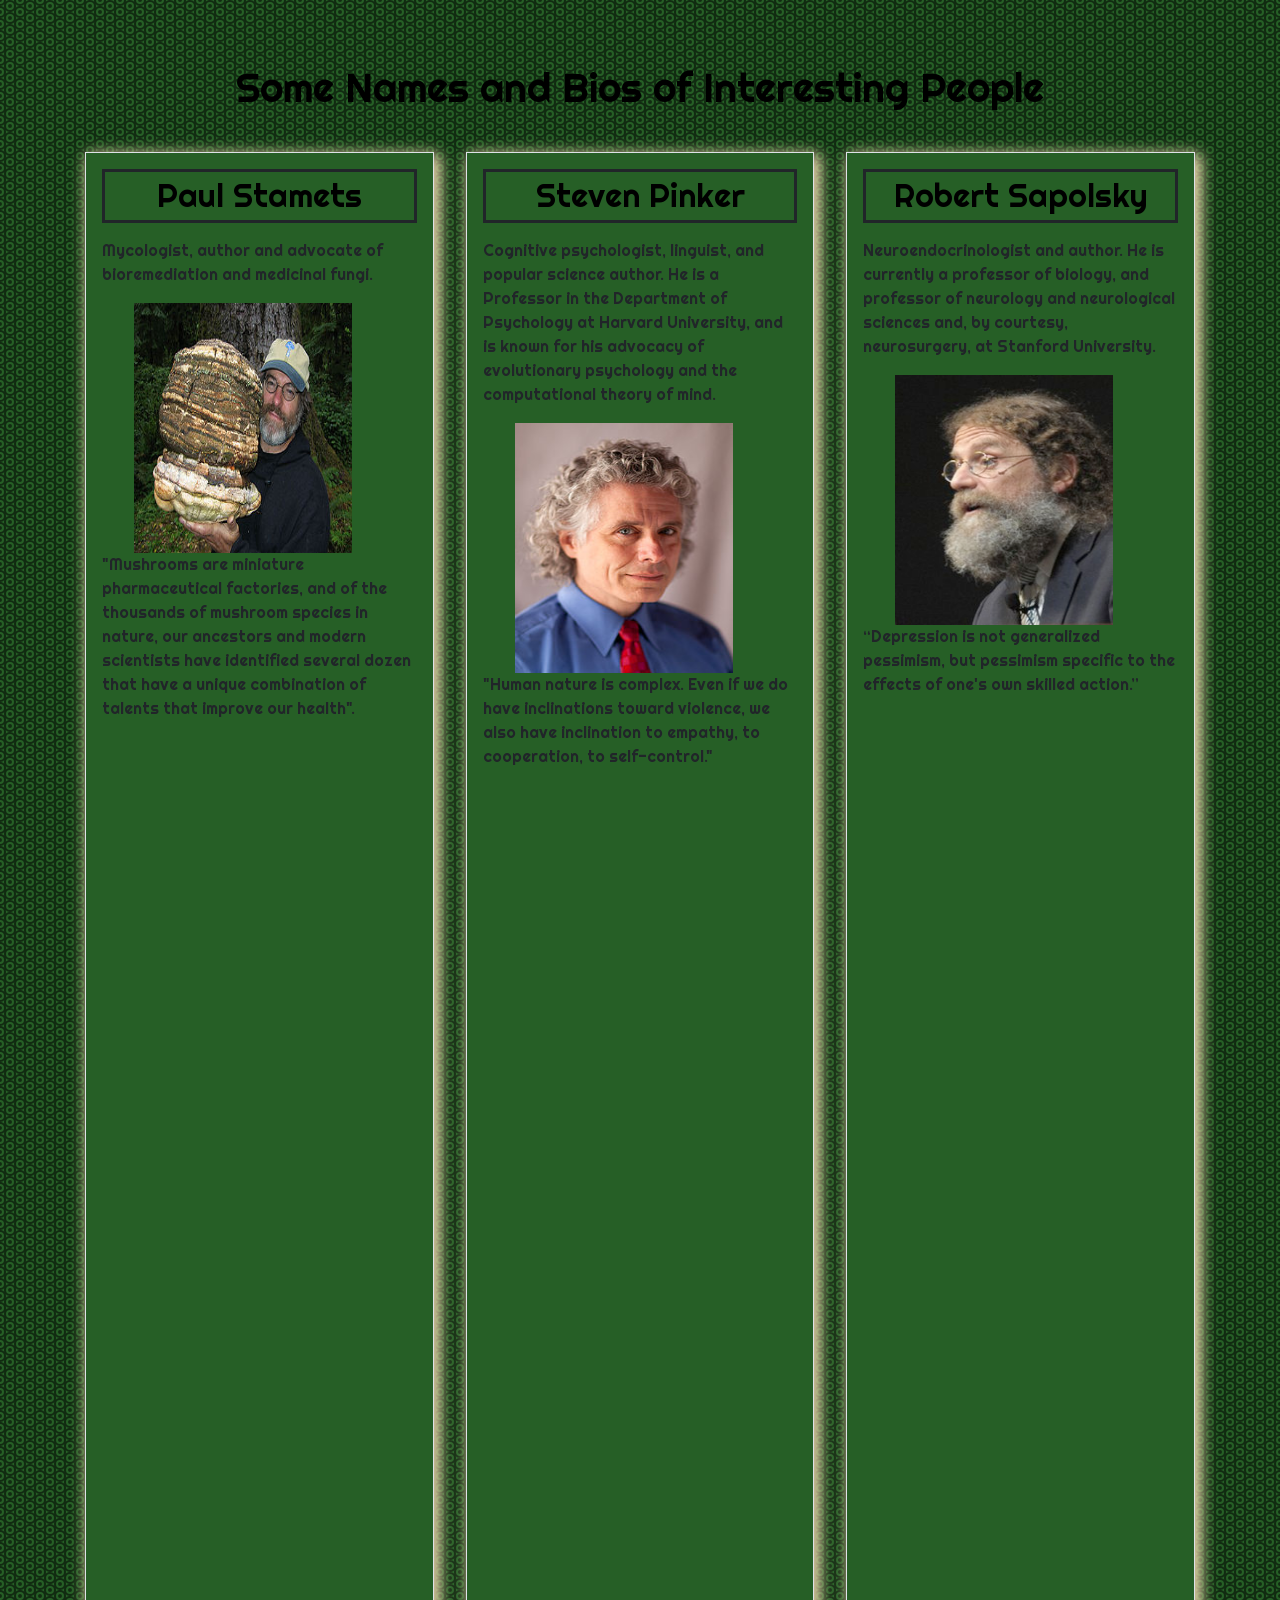
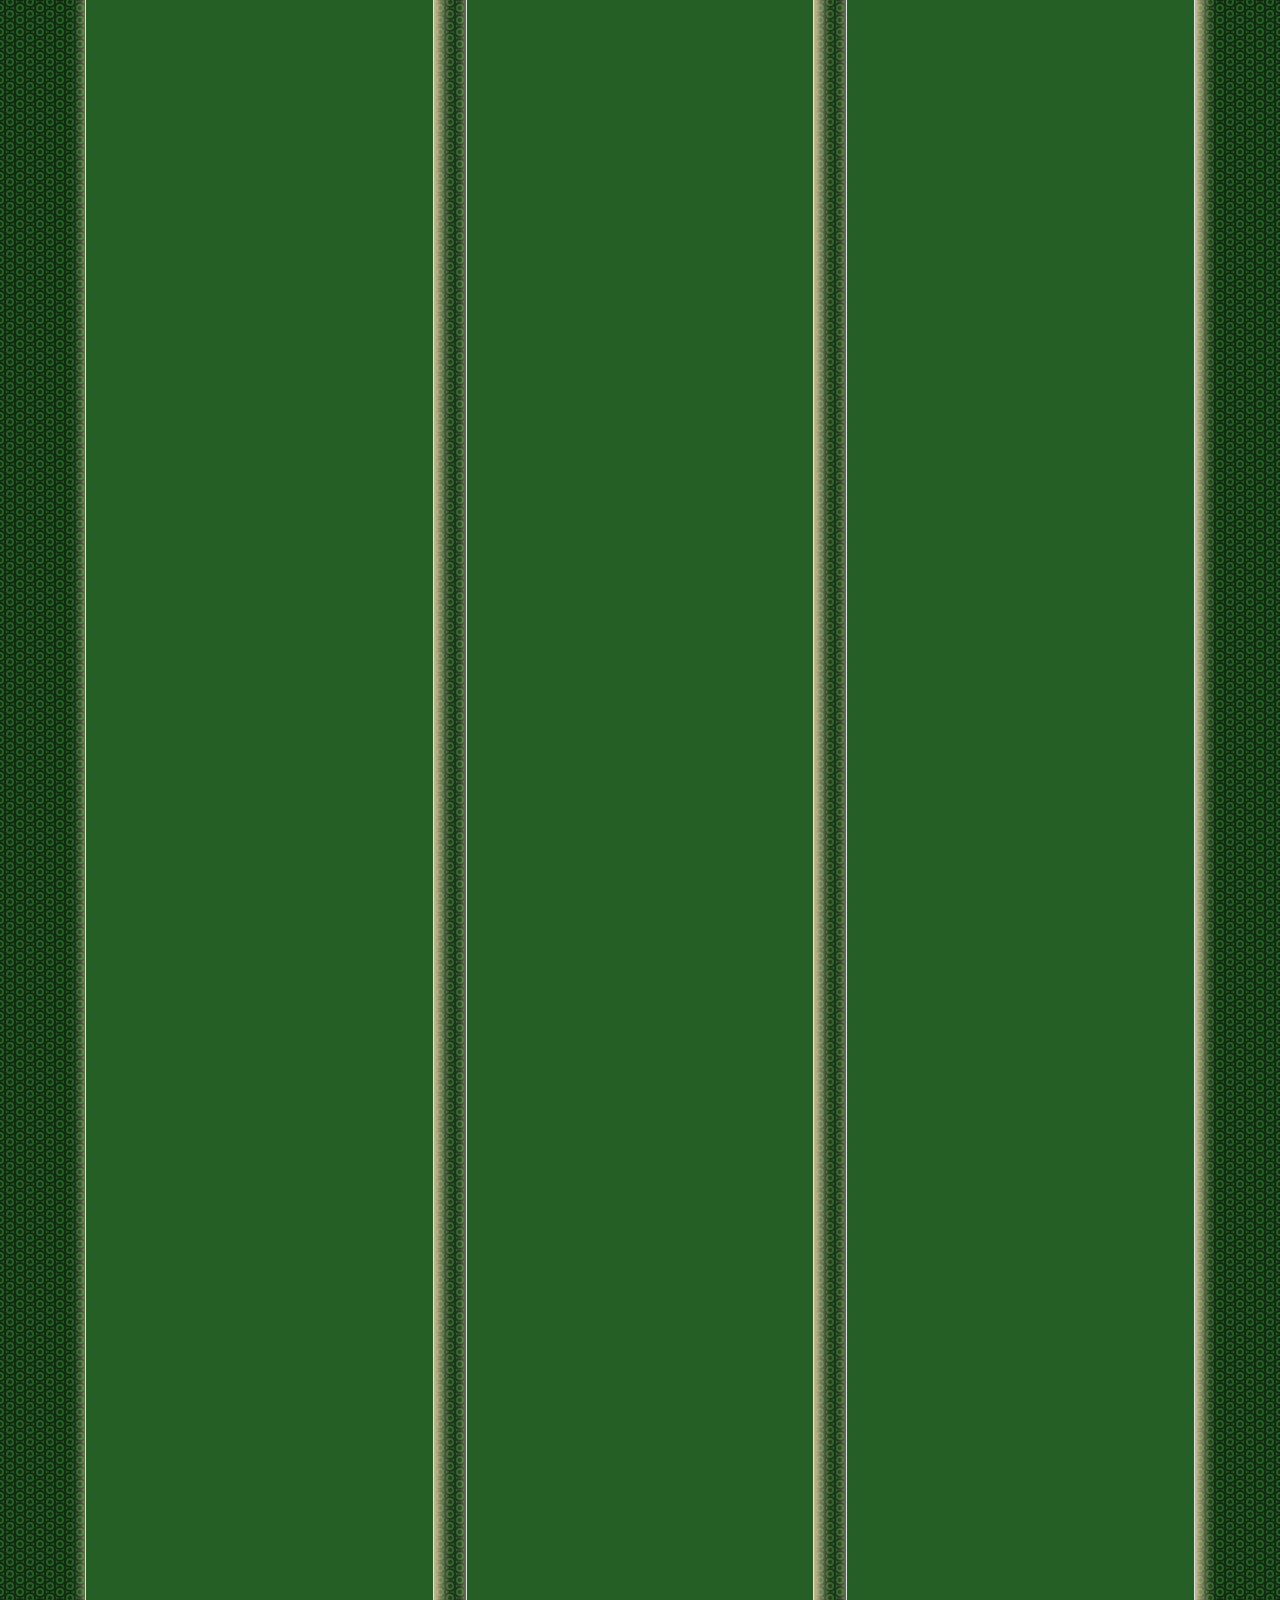
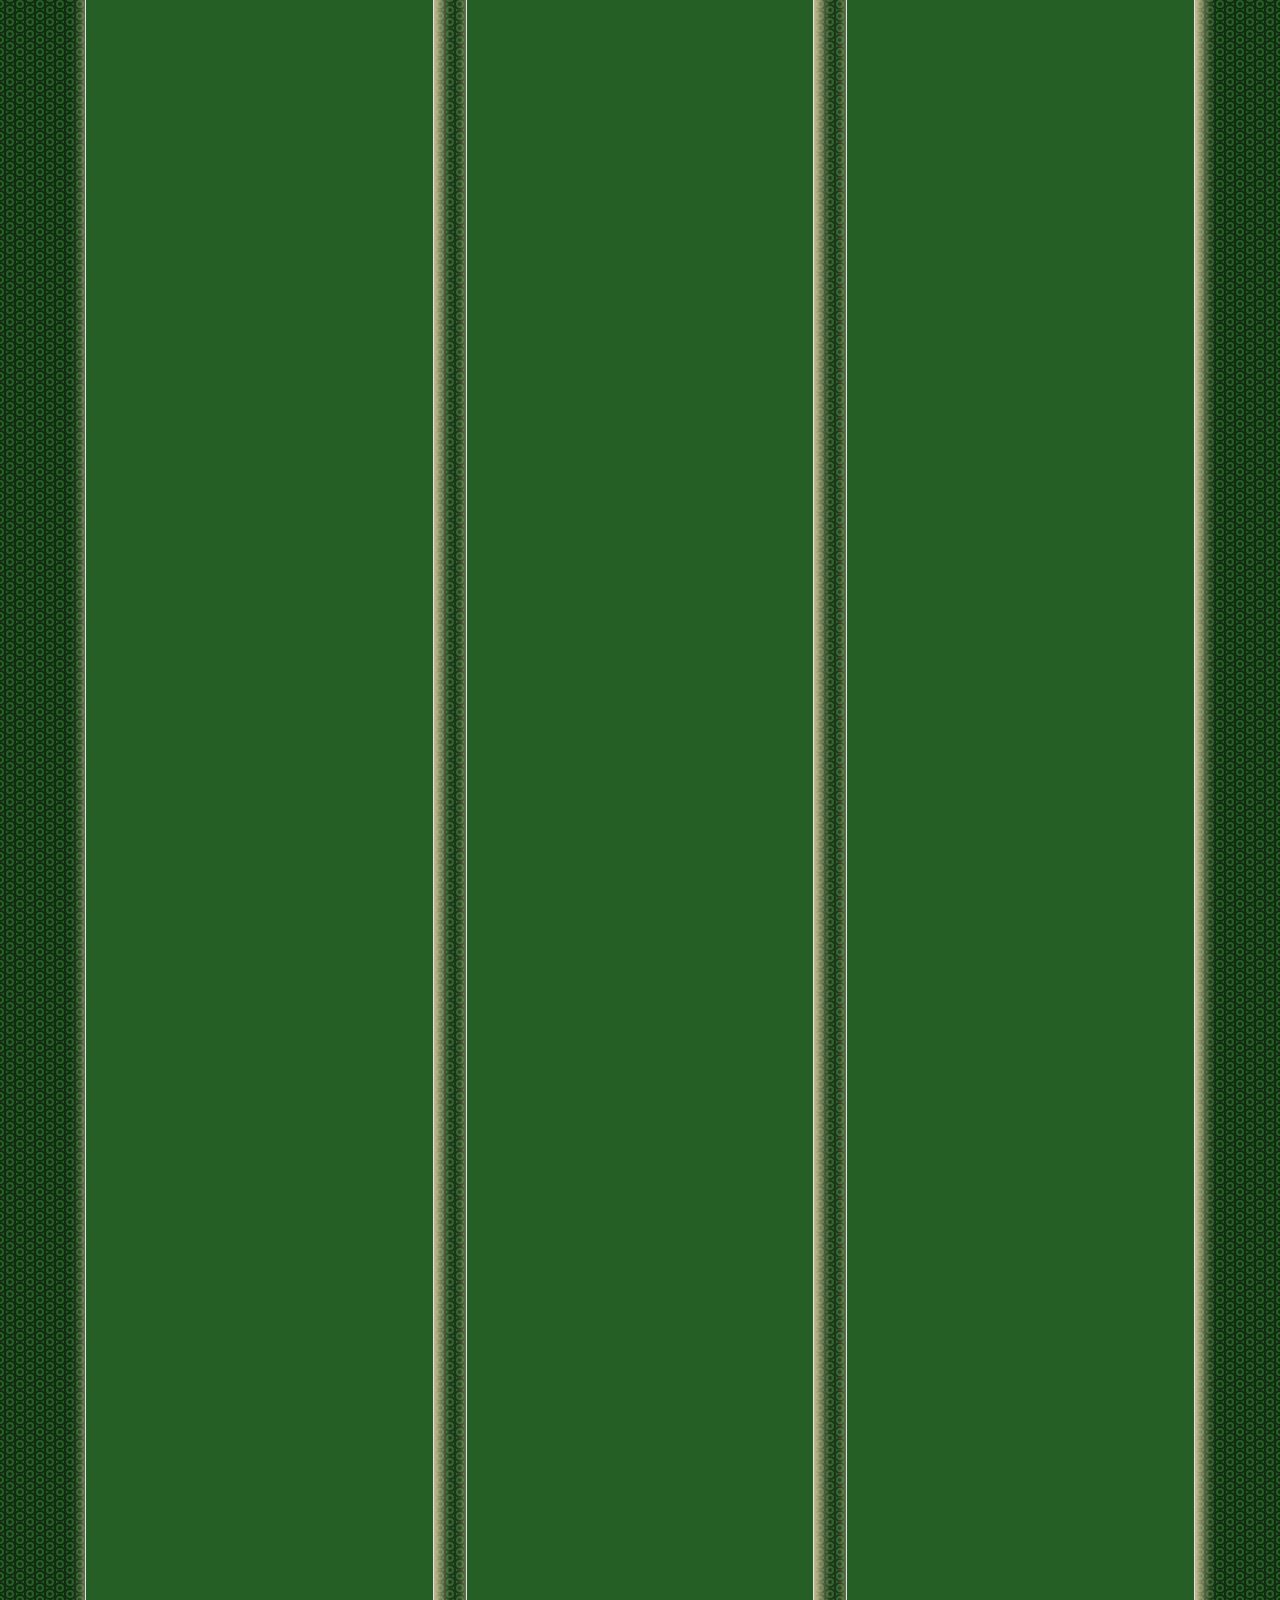
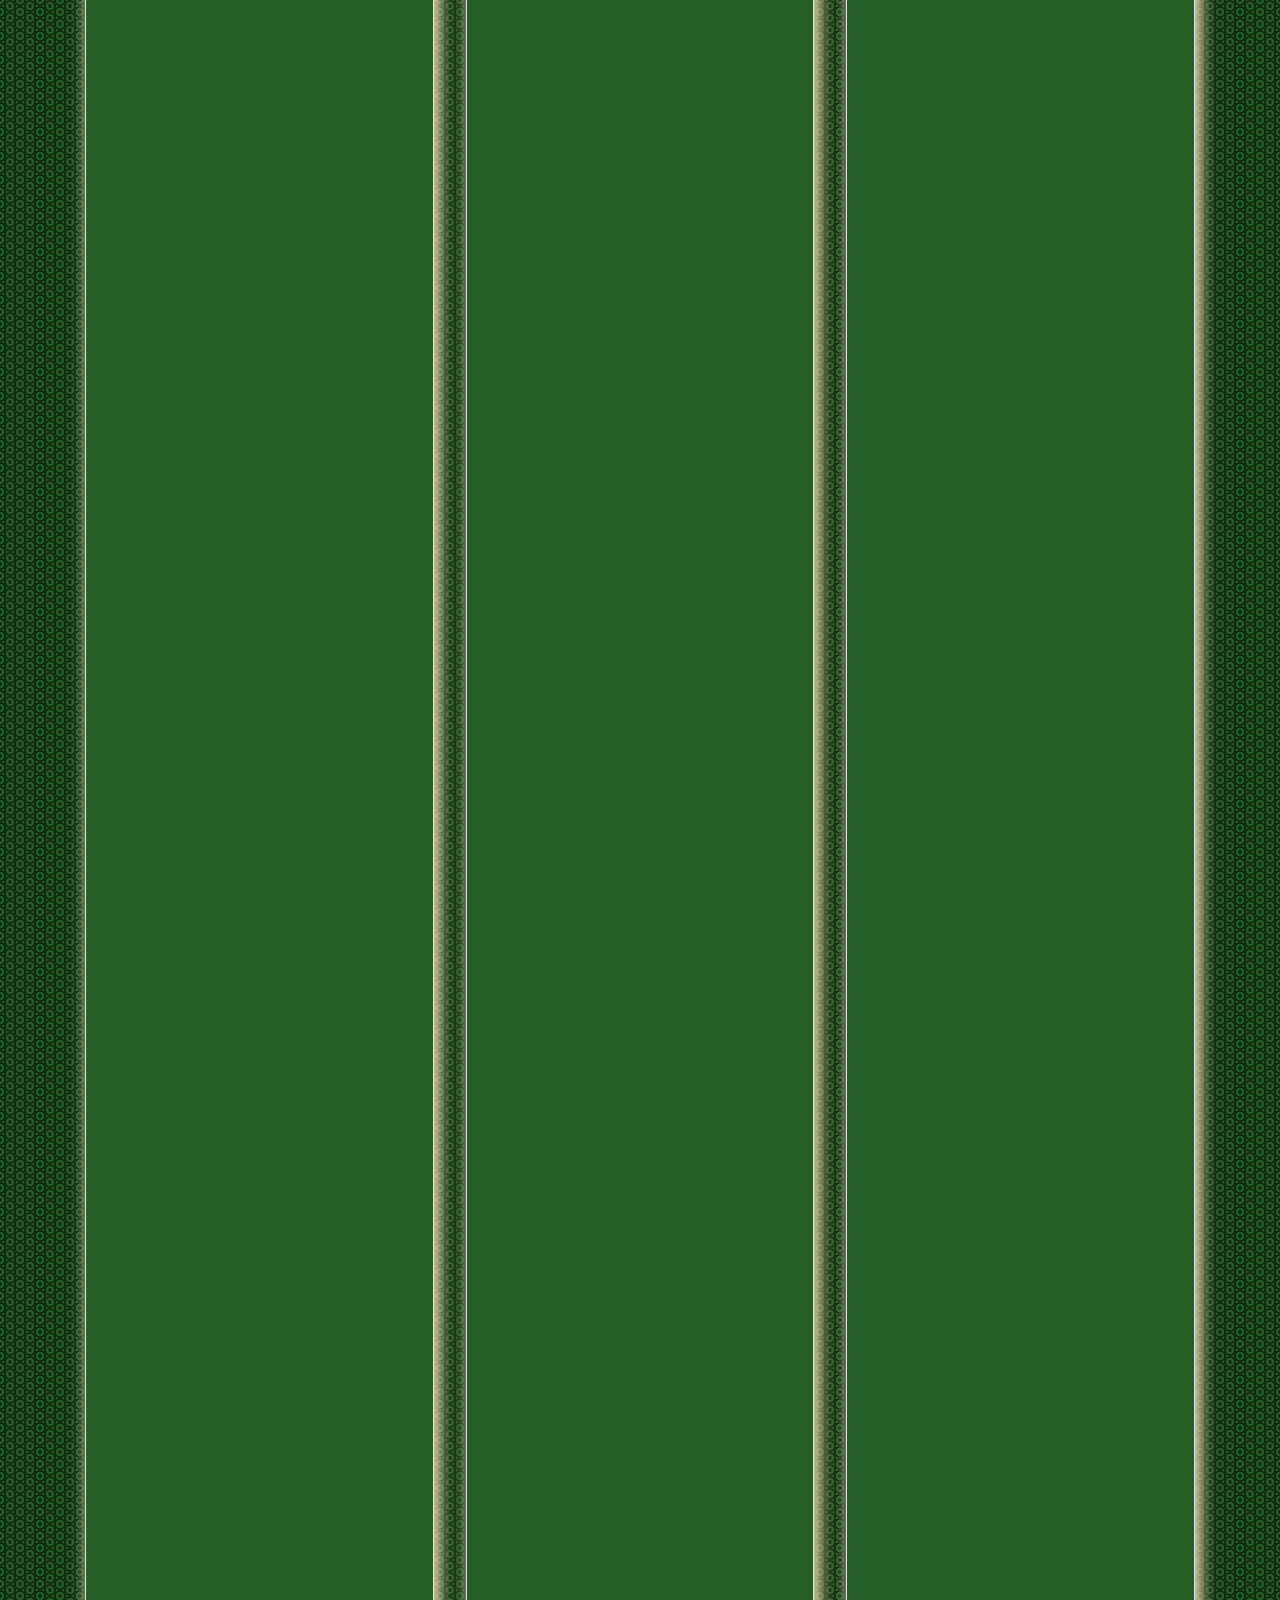
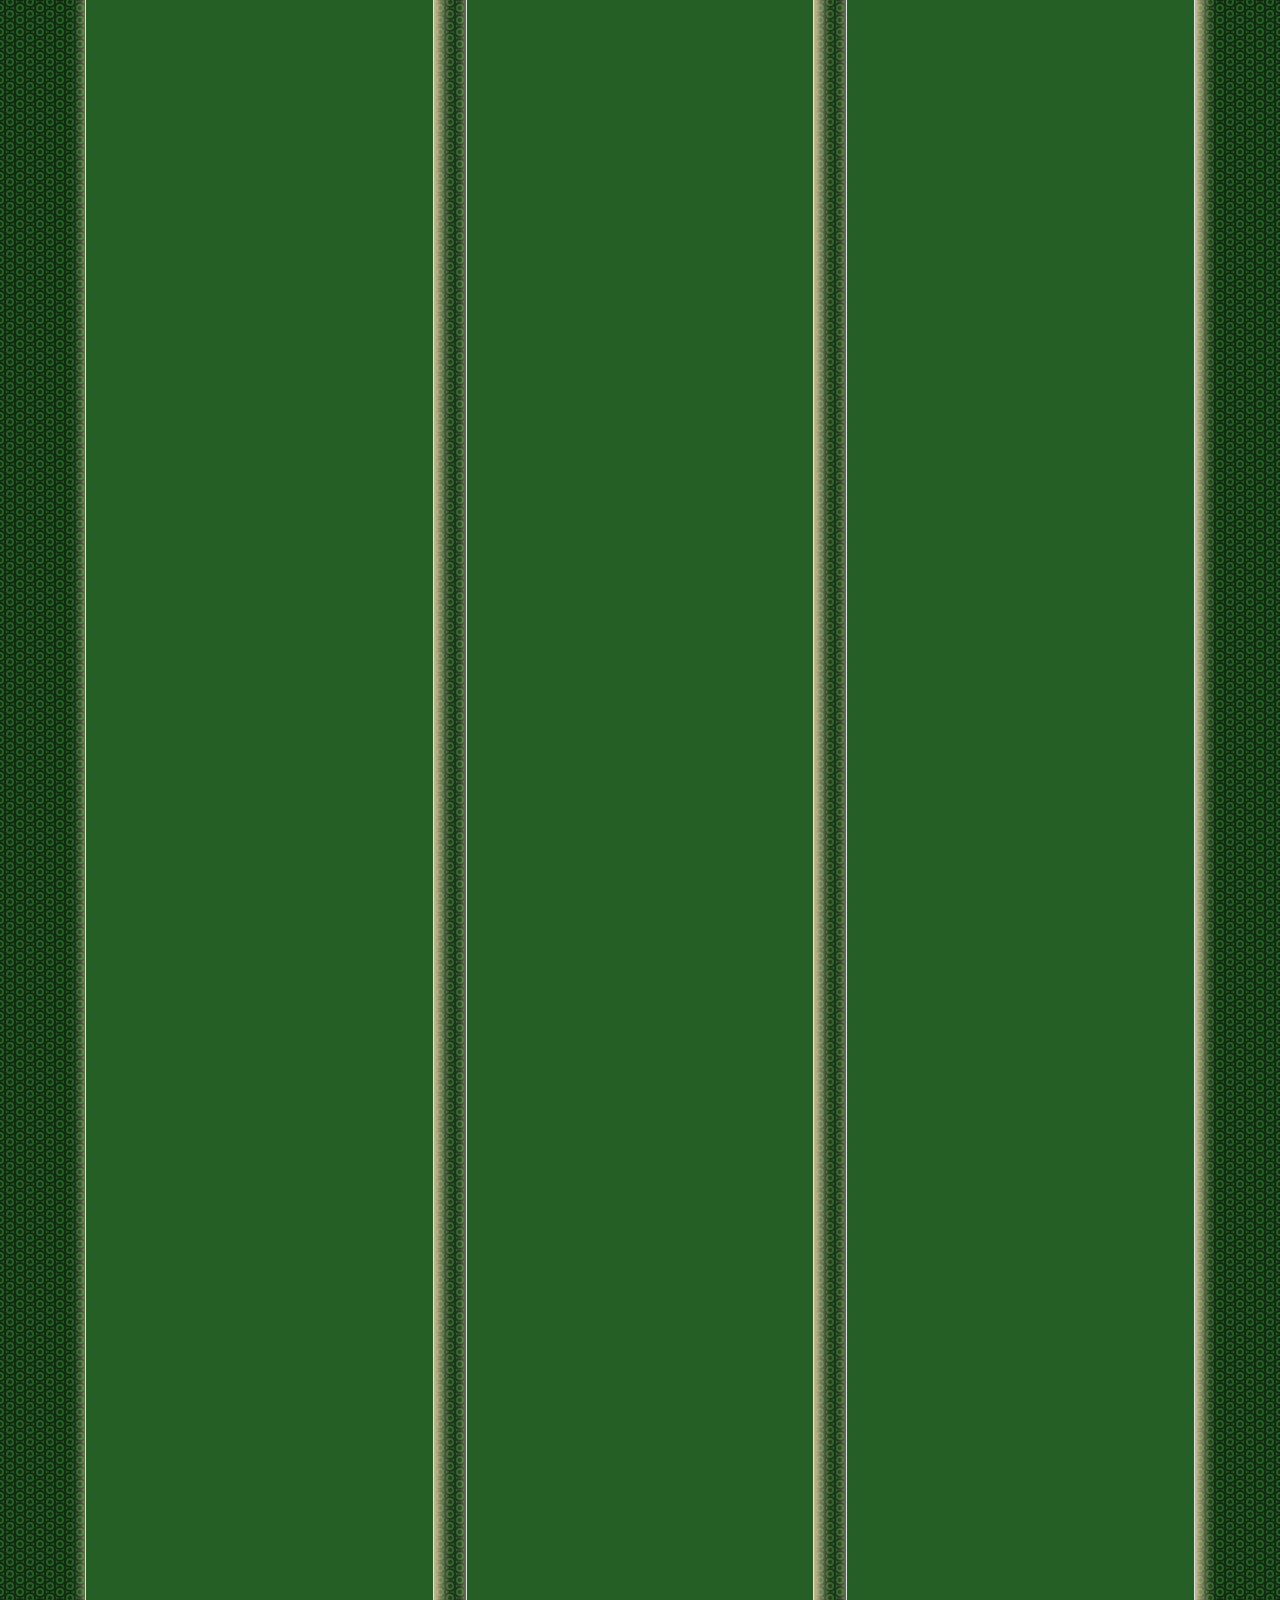
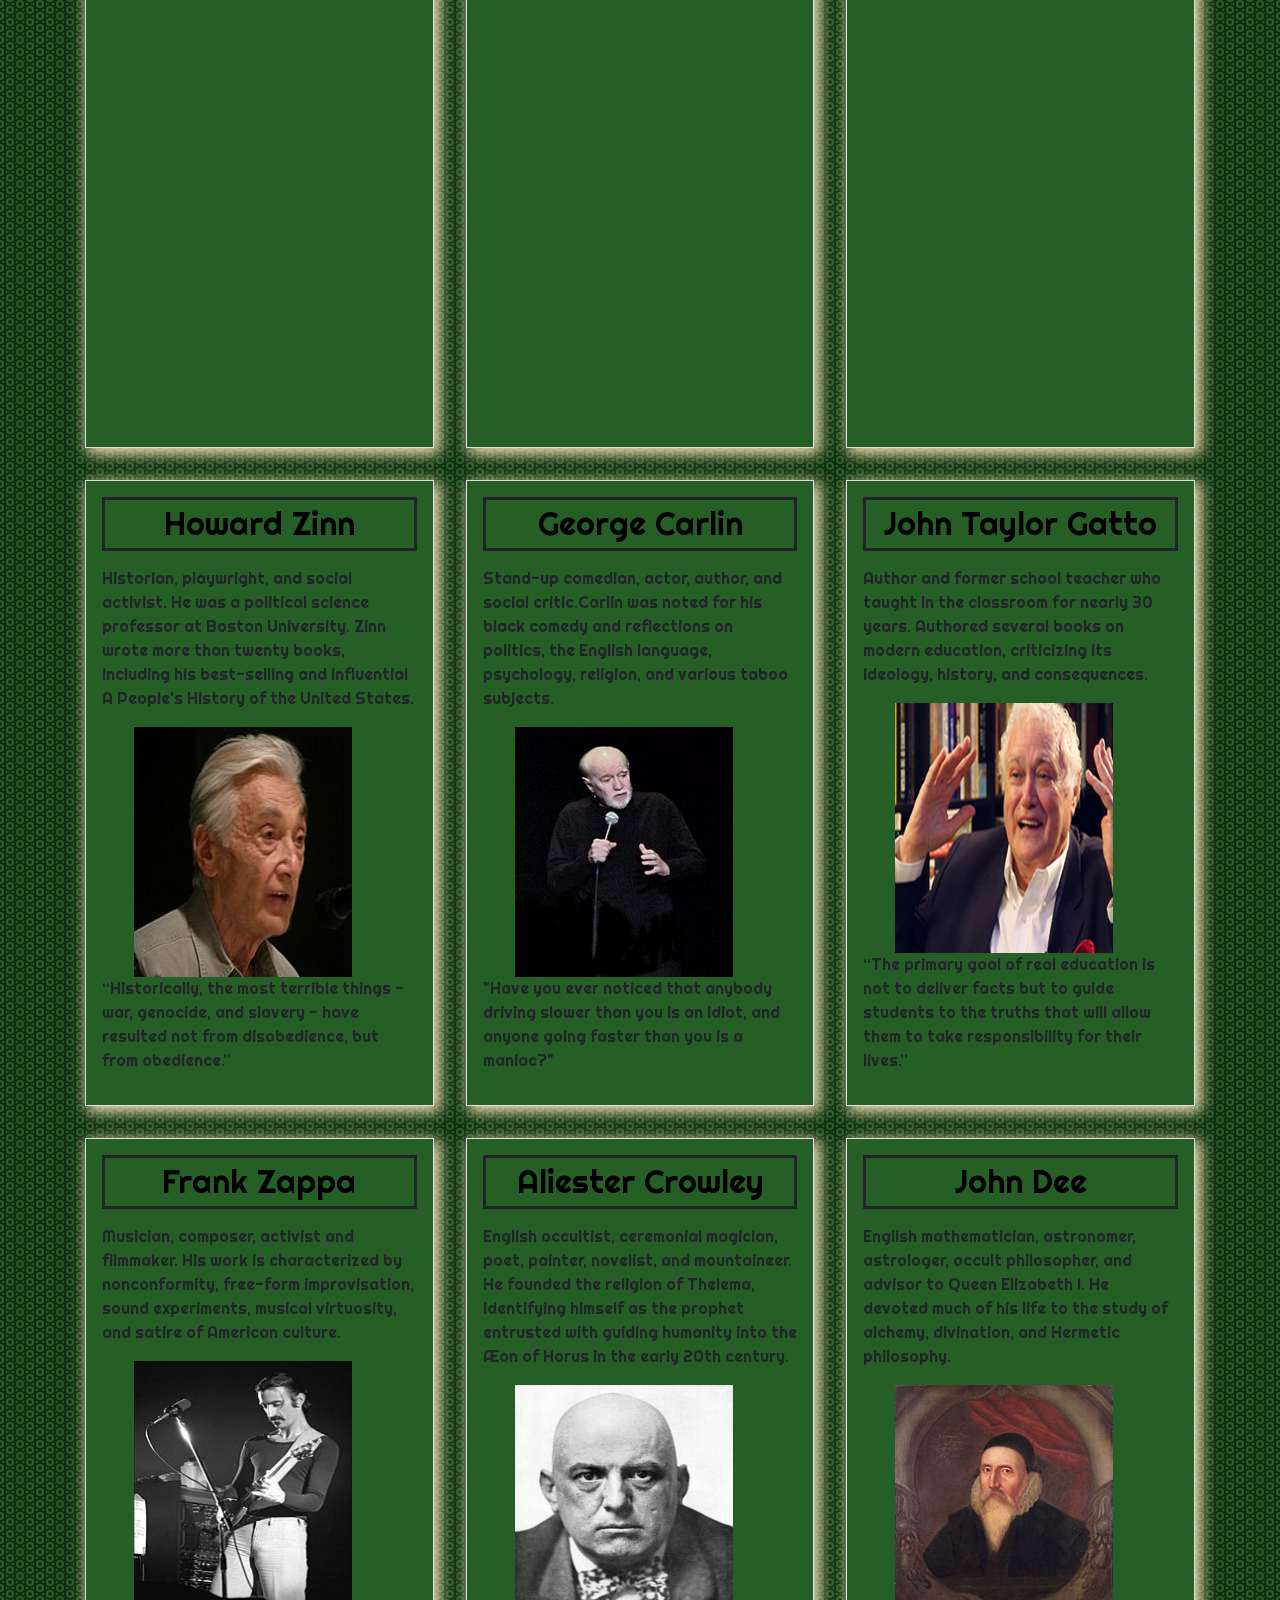
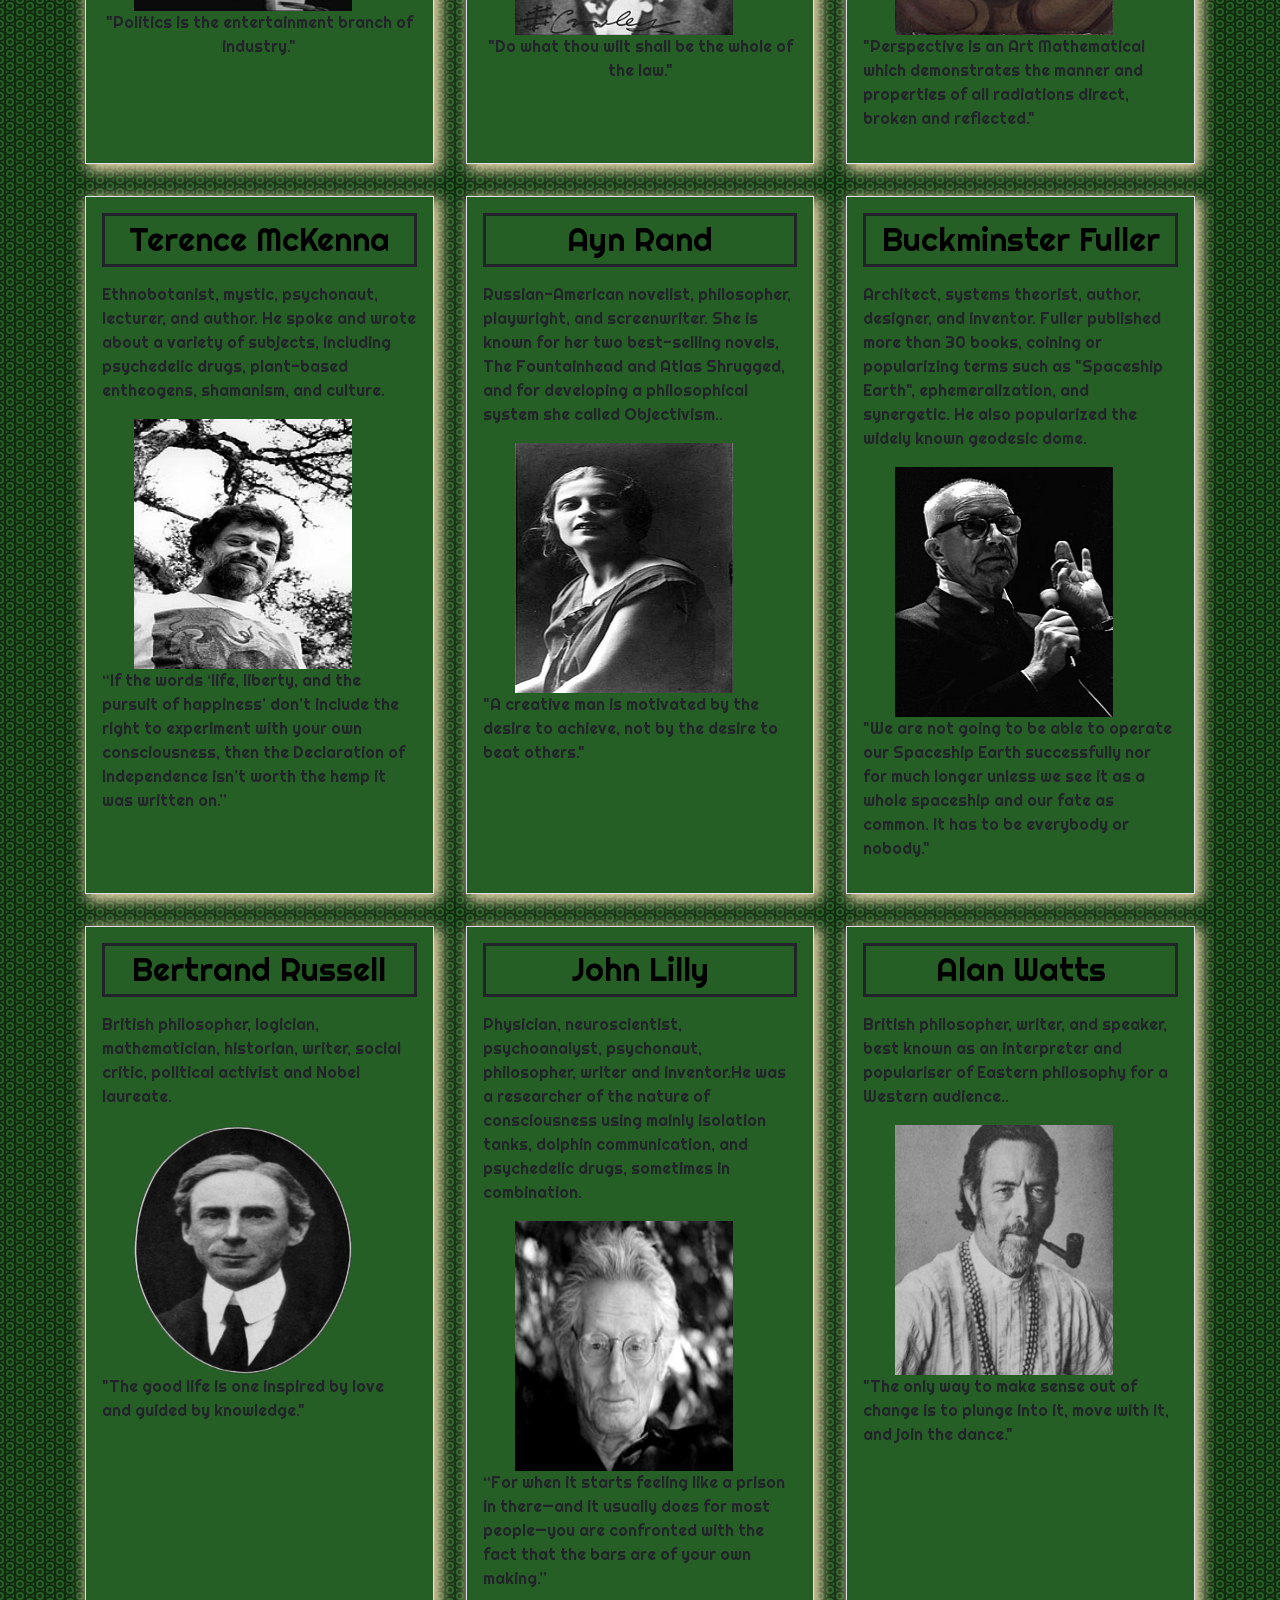
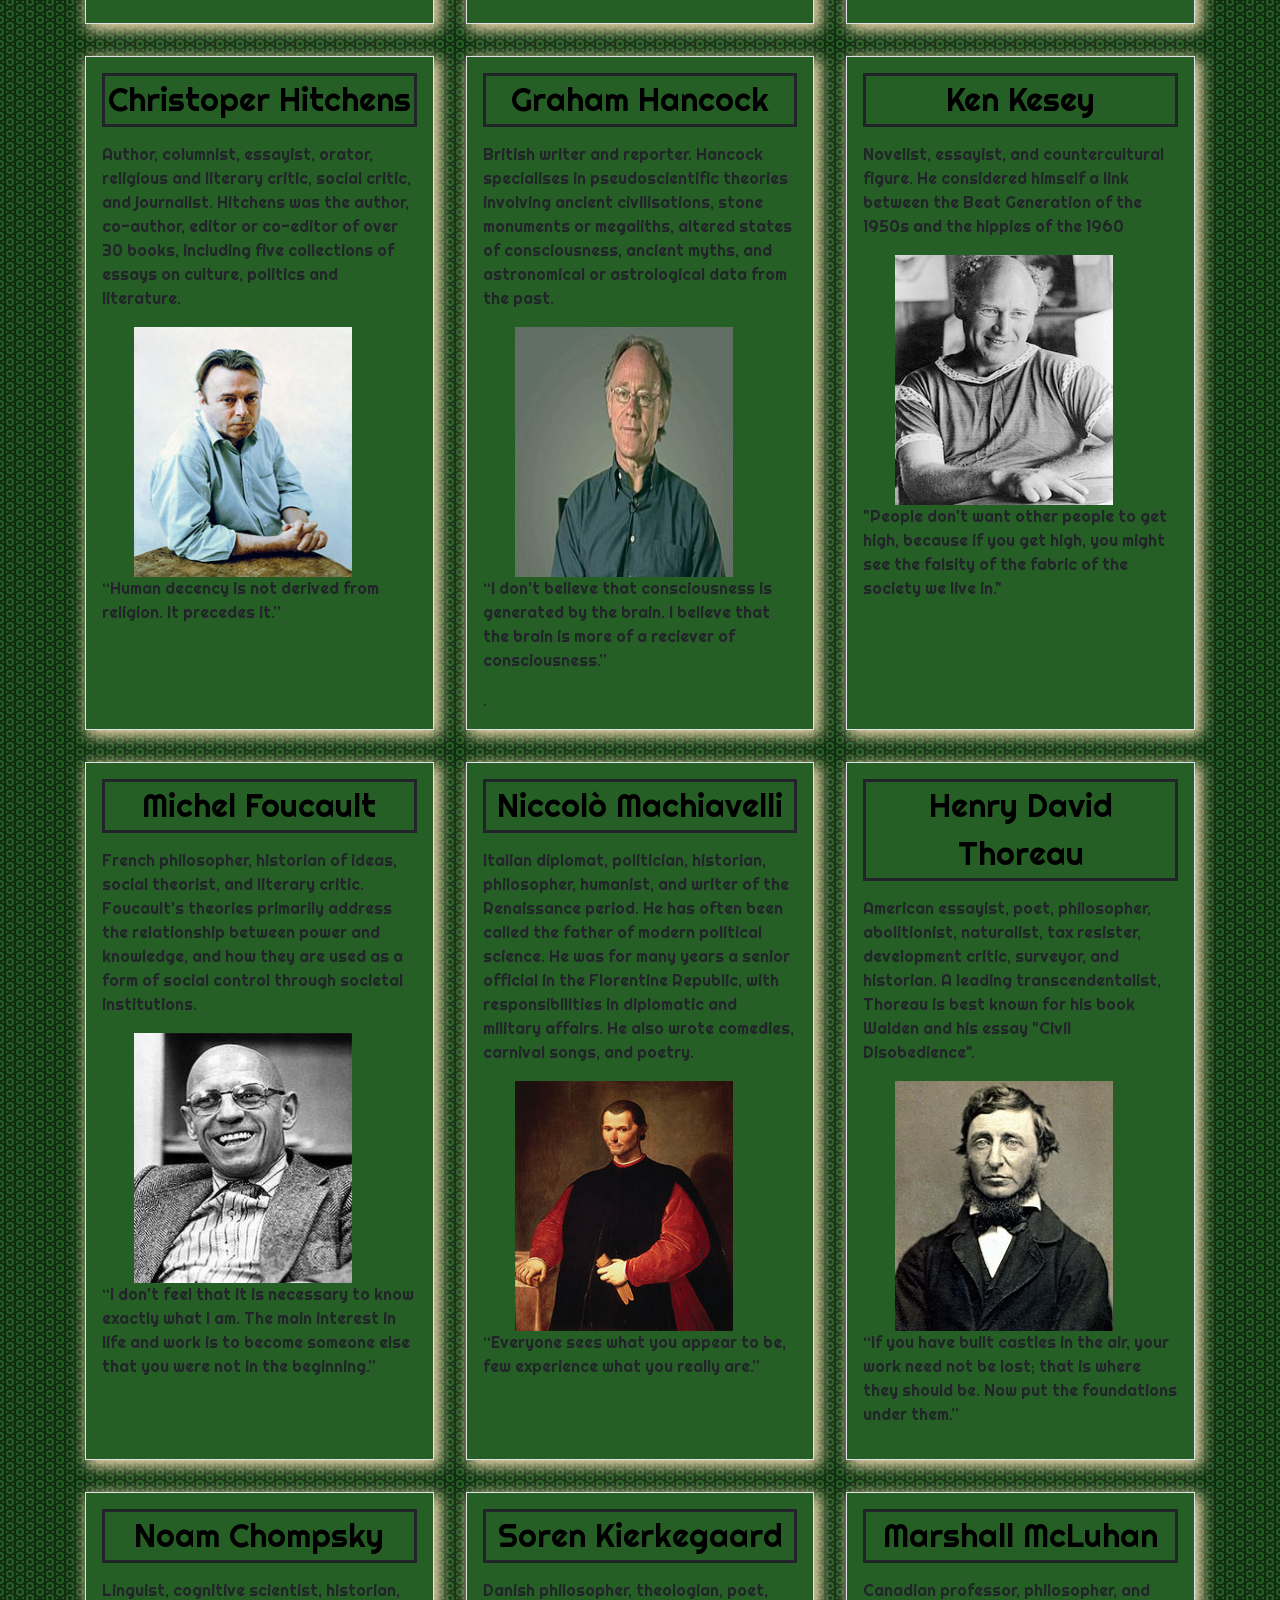
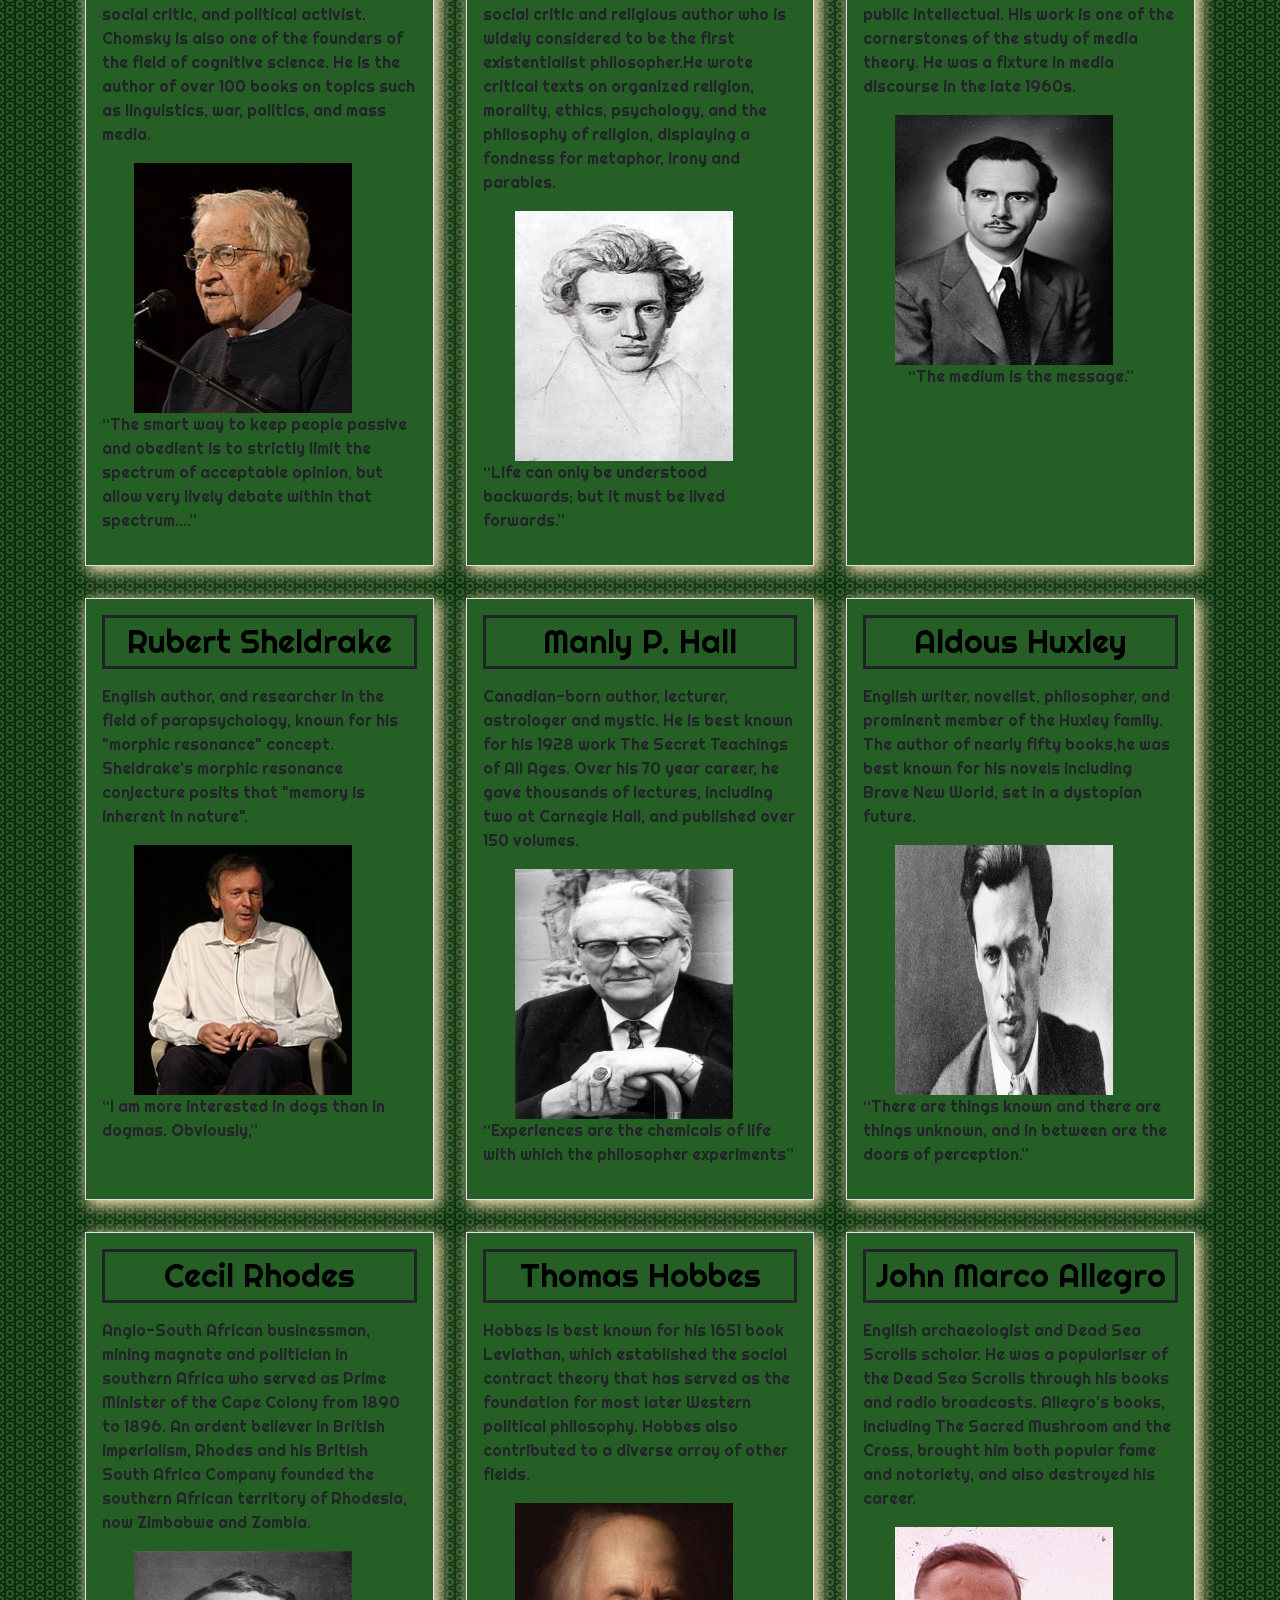
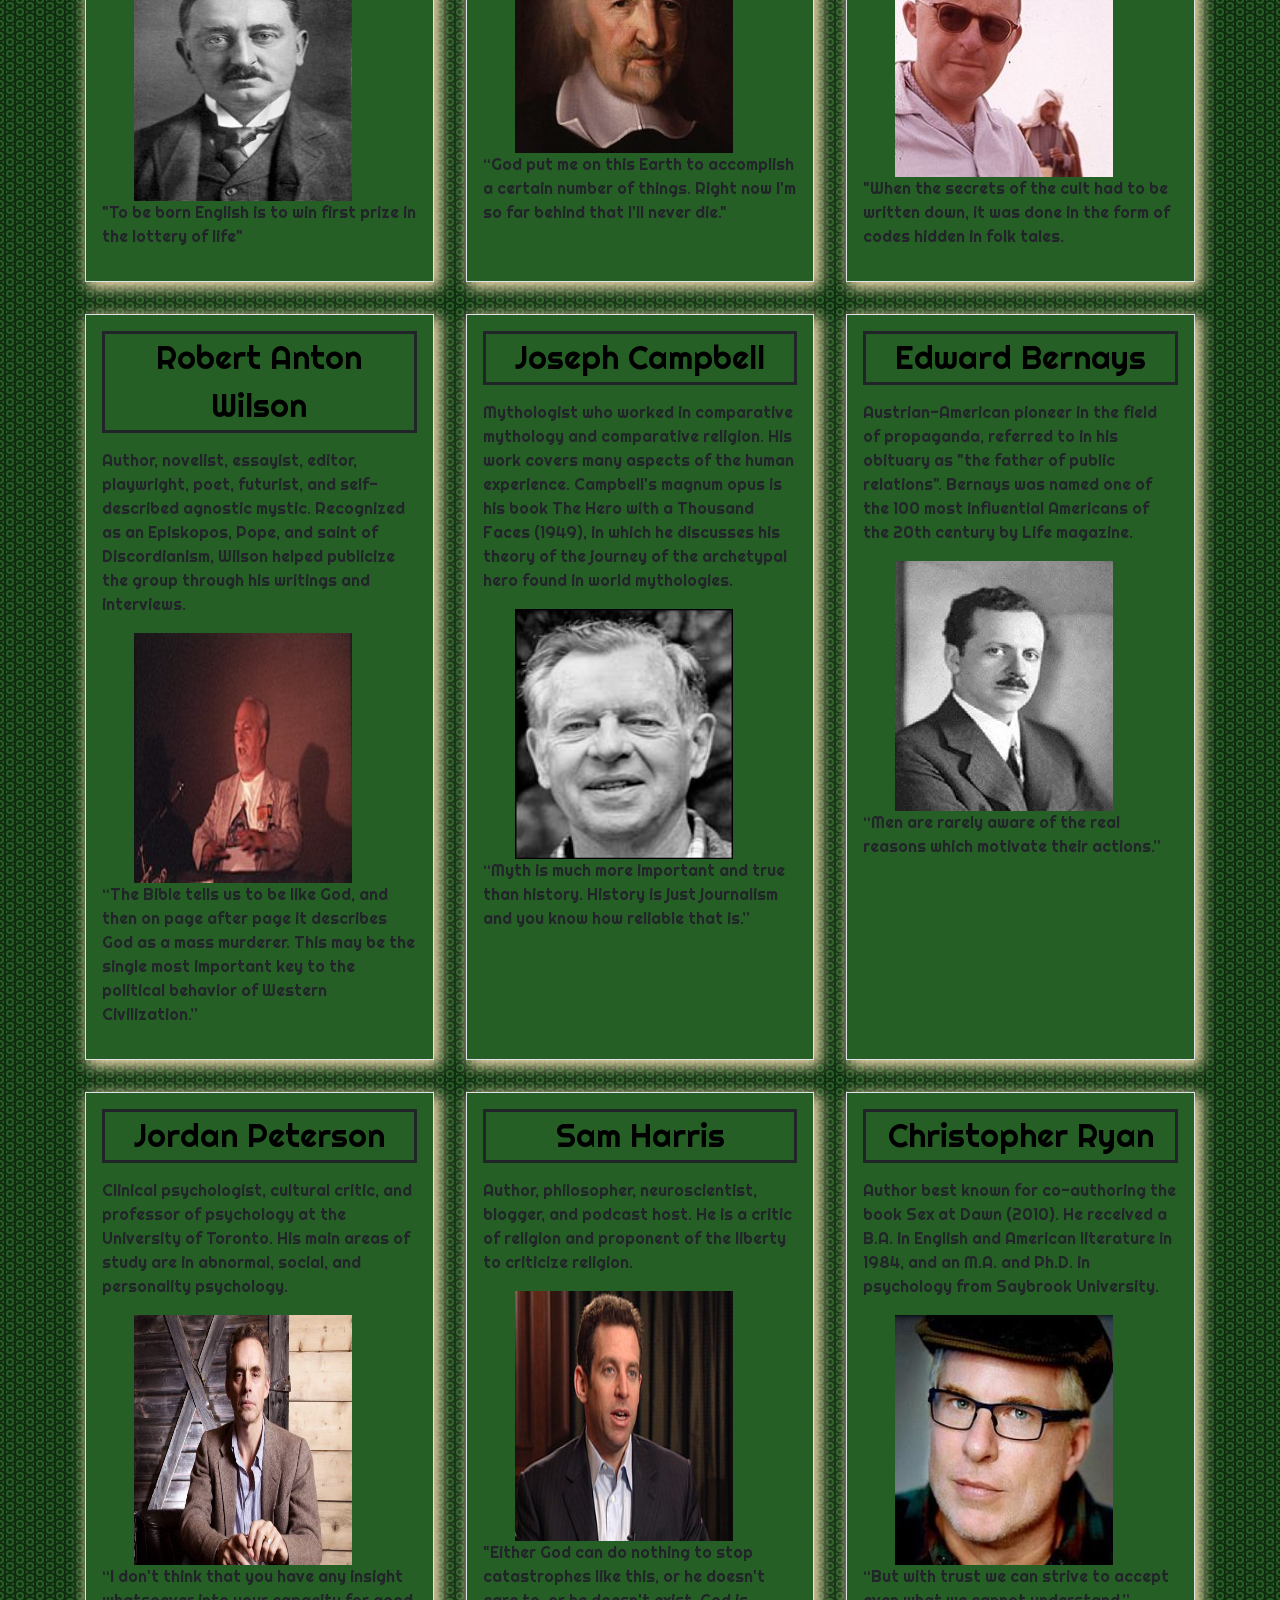
<file: SOME NAMES AND BIOS/index.html>
<!DOCTYPE html>

<html>

<head>

    <meta charset="UTF-8">
    <meta name="viewport" content="width=device-width, initial-scale=1">

    <title>Some Names & Bios of Interesting People</title>

    <!-- these two will link local file in project folder -->

    <link rel="stylesheet" type="text/css" href="css/normalize.css">
    <link rel="stylesheet" href="css/style.css">


    <!-- this is for google fonts -->
    <link
        href="https://fonts.googleapis.com/css?family=Abril+Fatface|Acme|Anton|Bitter|Lobster|Nanum+Gothic|Righteous|Rubik|Staatliches|Teko|Ubuntu"
        rel="stylesheet">

    <!-- 
    
        font-family: 'Righteous', cursive;
    
        font-family: 'Ubuntu', sans-serif;
    
        font-family: 'Nanum Gothic', sans-serif;
    
        font-family: 'Rubik', sans-serif;
    
        font-family: 'Bitter', serif;
    
        font-family: 'Anton', sans-serif;
    
        font-family: 'Lobster', cursive;
    
        font-family: 'Staatliches', cursive;
    
        font-family: 'Abril Fatface', cursive;
    
        font-family: 'Acme', sans-serif;
    
        font-family: 'Teko', sans-serif;
    
        -->

    <!-- this a current link to font awesome library -->
    <link rel="stylesheet" href="https://use.fontawesome.com/releases/v5.7.1/css/all.css"
        integrity="sha384-fnmOCqbTlWIlj8LyTjo7mOUStjsKC4pOpQbqyi7RrhN7udi9RwhKkMHpvLbHG9Sr" crossorigin="anonymous">

    <!-- this link is for googles icon library -->
    <link rel="stylesheet" href="https://fonts.googleapis.com/icon?family=Material+Icons">

    <!-- Latest compiled and minified CSS -->
    <link rel="stylesheet" href="https://maxcdn.bootstrapcdn.com/bootstrap/4.3.1/css/bootstrap.min.css">

    <!-- jQuery library -->
    <script src="https://ajax.googleapis.com/ajax/libs/jquery/3.3.1/jquery.min.js"></script>

    <!-- Popper JS -->
    <script src="https://cdnjs.cloudflare.com/ajax/libs/popper.js/1.14.7/umd/popper.min.js"></script>

    <!-- Latest compiled JavaScript -->
    <script src="https://maxcdn.bootstrapcdn.com/bootstrap/4.3.1/js/bootstrap.min.js"></script>

</head>

<body>

    <div class="header">
        <h1>Some Names and Bios of Interesting People</h1>
    </div>

    <div class="container">

        <div class="border">
            <p class="name">Paul Stamets</p>

            <p>Mycologist, author and advocate of bioremediation and medicinal fungi.</p>
            <div><img src="images/Paul_Stamets.jpg" alt="Stamets"></div>
            <p class="quote">"Mushrooms are miniature pharmaceutical factories, and of the thousands of mushroom species
                in nature, our ancestors and modern scientists have identified several dozen that have a unique
                combination of talents that improve our health".</p>
        </div>

        <div class="border">
            <p class="name">Steven Pinker</p>

            <p>Cognitive psychologist, linguist, and popular science author. He is a Professor in the Department of
                Psychology at Harvard University, and is known for his advocacy of evolutionary psychology and the
                computational theory of mind.</p>
            <div><img src="images/Steven_Pinker.jpg" alt="Pinker"></div>
            <p class="quote">"Human nature is complex. Even if we do have inclinations toward violence, we also have
                inclination to empathy, to cooperation, to self-control."</p>
        </div>

        <div class="border">
            <p class="name">Robert Sapolsky</p>

            <p>Neuroendocrinologist and author. He is currently a professor of biology, and professor of neurology and
                neurological sciences and, by courtesy, neurosurgery, at Stanford University.</p>
            <div><img src="images/Robert_Sapolsky.jpg" alt="Sapolsky"></div>
            <p class="quote">“Depression is not generalized pessimism, but pessimism specific to the effects of one's
                own skilled action.”</p>
        </div>

        <div class="border">
            <p class="name">Howard Zinn</p>

            <p>Historian, playwright, and social activist. He was a political science professor at Boston University.
                Zinn wrote more than twenty books, including his best-selling and influential A People's History of the
                United States.</p>
            <div><img src="images/Howard_Zinn.jpg" alt="zinn"></div>
            <p class="quote">“Historically, the most terrible things - war, genocide, and slavery - have resulted not
                from disobedience, but from obedience.”</p>
        </div>

        <div class="border">
            <p class="name">George Carlin</p>

            <p>Stand-up comedian, actor, author, and social critic.Carlin was noted for his black comedy and reflections
                on politics, the English language, psychology, religion, and various taboo subjects.</p>
            <div><img src="images/George_Carlin.jpg" alt="carlin"></div>
            <p class="quote">"Have you ever noticed that anybody driving slower than you is an idiot, and anyone going
                faster than you is a maniac?"</p>
        </div>

        <div class="border">
            <p class="name">John Taylor Gatto</p>

            <p>Author and former school teacher who taught in the classroom for nearly 30 years. Authored several books
                on modern education, criticizing its ideology, history, and consequences.</p>
            <div><img src="images/John_Taylor_Gatto.jpg" alt="TaylorGatto"></div>
            <p class="quote">
                “The primary goal of real education is not to deliver facts but to guide students to the truths that
                will allow them to take responsibility for their lives.”</p>
        </div>

        <div class="border">
            <p class="name">Frank Zappa</p>

            <p>Musician, composer, activist and filmmaker. His work is characterized by nonconformity, free-form
                improvisation, sound experiments, musical virtuosity, and satire of American culture.</p>
            <div><img src="images/Frank_Zappa.jpg" alt="zappa"></div>
            <p class="quote" style="text-align: center;">"Politics is the entertainment branch of industry."</p>
        </div>

        <div class="border">
            <p class="name">Aliester Crowley</p>

            <p>English occultist, ceremonial magician, poet, painter, novelist, and mountaineer. He founded the religion
                of Thelema, identifying himself as the prophet entrusted with guiding humanity into the Æon of Horus in
                the early 20th century.</p>
            <div><img src="images/Aleister_Crowley.jpg" alt="Crowley"></div>
            <p class="quote" style="text-align: center;">"Do what thou wilt shall be the whole of the law."</p>
        </div>

        <div class="border">
            <p class="name">John Dee</p>

            <p>English mathematician, astronomer, astrologer, occult philosopher, and advisor to Queen Elizabeth I. He
                devoted much of his life to the study of alchemy, divination, and Hermetic philosophy.</p>
            <div><img src="images/John_Dee.jpg" alt="johnDee"></div>
            <p class="quote">"Perspective is an Art Mathematical which demonstrates the manner and properties of all
                radiations direct, broken and reflected."</p>
        </div>

        <div class="border">
            <p class="name">Terence McKenna</p>

            <p>Ethnobotanist, mystic, psychonaut, lecturer, and author. He spoke and wrote about a variety of subjects,
                including psychedelic drugs, plant-based entheogens, shamanism, and culture.</p>
            <div><img src="images/Terence_McKenna.jpg" alt="mckenna"></div>
            <p class="quote">“If the words ‘life, liberty, and the pursuit of happiness’ don’t include the right to
                experiment with your own consciousness, then the Declaration of Independence isn’t worth the hemp it was
                written on.”</p>
        </div>

        <div class="border">
            <p class="name">Ayn Rand</p>

            <p>Russian-American novelist, philosopher, playwright, and screenwriter. She is known for her two
                best-selling novels, The Fountainhead and Atlas Shrugged, and for developing a philosophical system she
                called Objectivism..</p>
            <div><img src="images/Ayn_Rand.jpg" alt="rand"></div>
            <p class="quote">"A creative man is motivated by the desire to achieve, not by the desire to beat others."
            </p>
        </div>

        <div class="border">
            <p class="name">Buckminster Fuller</p>

            <p>Architect, systems theorist, author, designer, and inventor. Fuller published more than 30 books, coining
                or popularizing terms such as "Spaceship Earth", ephemeralization, and synergetic. He also popularized
                the widely known geodesic dome.</p>
            <div><img src="images/Buckminster_Fuller.jpg" alt="fuller"></div>
            <p class="quote">"We are not going to be able to operate our Spaceship Earth successfully nor for much
                longer unless we see it as a whole spaceship and our fate as common. It has to be everybody or nobody."
            </p>
        </div>

        <div class="border">
            <p class="name">Bertrand Russell</p>

            <p>British philosopher, logician, mathematician, historian, writer, social critic, political activist and
                Nobel laureate.</p>
            <div><img src="images/Bertrand_Russell.jpg" alt="russell"></div>
            <p class="quote">"The good life is one inspired by love and guided by knowledge."</p>
        </div>

        <div class="border">
            <p class="name">John Lilly</p>

            <p>Physician, neuroscientist, psychoanalyst, psychonaut, philosopher, writer and inventor.He was a
                researcher of the nature of consciousness using mainly isolation tanks, dolphin communication, and
                psychedelic drugs, sometimes in combination.</p>
            <div><img src="images/John_Lilly.jpg" alt="lilly"></div>
            <p class="quote">“For when it starts feeling like a prison in there—and it usually does for most people—you
                are confronted with the fact that the bars are of your own making.”</p>
        </div>

        <div class="border">
            <p class="name">Alan Watts</p>

            <p>British philosopher, writer, and speaker, best known as an interpreter and populariser of Eastern
                philosophy for a Western audience..</p>
            <div><img src="images/Alan_Watts.jpg" alt="watts"></div>
            <p class="quote">"The only way to make sense out of change is to plunge into it, move with it, and join the
                dance."</p>
        </div>

        <div class="border">
            <p class="name">Christoper Hitchens</p>

            <p>Author, columnist, essayist, orator, religious and literary critic, social critic, and journalist.
                Hitchens was the author, co-author, editor or co-editor of over 30 books, including five collections of
                essays on culture, politics and literature.</p>
            <div><img src="images/Christopher_Hitchens.jpg" alt="hitchens"></div>
            <p class="quote">“Human decency is not derived from religion. It precedes it.”</p>
        </div>

        <div class="border">
            <p class="name">Graham Hancock</p>

            <p>British writer and reporter. Hancock specialises in pseudoscientific theories involving ancient
                civilisations, stone monuments or megaliths, altered states of consciousness, ancient myths, and
                astronomical or astrological data from the past.</p>
            <div><img src="images/Graham-Hancock.jpg" alt="Hancock"></div>
            <p class="quote">“I don't believe that consciousness is generated by the brain. I believe that the brain is
                more of a reciever of consciousness.”</p>.
        </div>

        <div class="border">
            <p class="name">Ken Kesey</p>

            <p>Novelist, essayist, and countercultural figure. He considered himself a link between the Beat Generation
                of the 1950s and the hippies of the 1960</p>
            <div><img src="images/Ken_Kesey.jpg" alt="Kesey"></div>
            <p class="quote">"People don't want other people to get high, because if you get high, you might see the
                falsity of the fabric of the society we live in."</p>
        </div>

        <div class="border">
            <p class="name">Michel Foucault</p>

            <p>French philosopher, historian of ideas, social theorist, and literary critic. Foucault's theories
                primarily address the relationship between power and knowledge, and how they are used as a form of
                social control through societal institutions.</p>
            <div><img src="images/Michel_Foucault.jpg" alt="foucault"></div>
            <p class="quote">“I don't feel that it is necessary to know exactly what I am. The main interest in life and
                work is to become someone else that you were not in the beginning.”</p>
        </div>

        <div class="border">
            <p class="name">Niccolò Machiavelli</p>

            <p>Italian diplomat, politician, historian, philosopher, humanist, and writer of the Renaissance period. He
                has often been called the father of modern political science. He was for many years a senior official in
                the Florentine Republic, with responsibilities in diplomatic and military affairs. He also wrote
                comedies, carnival songs, and poetry.</p>
            <div><img src="images/Niccol%C3%B2_Machiavelli.jpg" alt="machiavelli"></div>
            <p class="quote">“Everyone sees what you appear to be, few experience what you really are.”</p>
        </div>


        <div class="border">
            <p class="name">Henry David Thoreau</p>

            <p>American essayist, poet, philosopher, abolitionist, naturalist, tax resister, development critic,
                surveyor, and historian. A leading transcendentalist, Thoreau is best known for his book Walden and his
                essay "Civil Disobedience".</p>
            <div><img src="images/Henry_David_Thoreau.jpg" alt="thoreau"></div>
            <p class="quote">“If you have built castles in the air, your work need not be lost; that is where they
                should be. Now put the foundations under them.”</p>
        </div>

        <div class="border">
            <p class="name">Noam Chompsky</p>

            <p>Linguist, cognitive scientist, historian, social critic, and political activist. Chomsky is also one of
                the founders of the field of cognitive science. He is the author of over 100 books on topics such as
                linguistics, war, politics, and mass media. </p>
            <div><img src="images/Noam_Chomsky.jpg" alt="chompsky"></div>
            <p class="quote">“The smart way to keep people passive and obedient is to strictly limit the spectrum of
                acceptable opinion, but allow very lively debate within that spectrum....”</p>
        </div>

        <div class="border">
            <p class="name">Soren Kierkegaard</p>

            <p>Danish philosopher, theologian, poet, social critic and religious author who is widely considered to be
                the first existentialist philosopher.He wrote critical texts on organized religion, morality, ethics,
                psychology, and the philosophy of religion, displaying a fondness for metaphor, irony and parables.</p>
            <div><img src="images/Kierkegaard.jpg" alt="iierkegaard"></div>
            <p class="quote">“Life can only be understood backwards; but it must be lived forwards.” </p>
        </div>

        <div class="border">
            <p class="name">Marshall McLuhan</p>

            <p>Canadian professor, philosopher, and public intellectual. His work is one of the cornerstones of the
                study of media theory. He was a fixture in media discourse in the late 1960s.</p>
            <div><img src="images/Marshall_McLuhan.jpg" alt="mcluhan"></div>
            <p class="quote" style="text-align: center;">“The medium is the message.”</p>
        </div>

        <div class="border">
            <p class="name">Rubert Sheldrake</p>

            <p>English author, and researcher in the field of parapsychology, known for his "morphic resonance" concept.
                Sheldrake's morphic resonance conjecture posits that "memory is inherent in nature".</p>
            <div><img src="images/Rubert_Sheldrake.jpg" alt="sheldrake"></div>
            <p class="quote">“I am more interested in dogs than in dogmas. Obviously,”</p>
        </div>

        <div class="border">
            <p class="name">Manly P. Hall</p>

            <p>Canadian-born author, lecturer, astrologer and mystic. He is best known for his 1928 work The Secret
                Teachings of All Ages. Over his 70 year career, he gave thousands of lectures, including two at Carnegie
                Hall, and published over 150 volumes.</p>
            <div><img src="images/Manly_P_Hall.jpg" alt="hall"></div>
            <p class="quote">“Experiences are the chemicals of life with which the philosopher experiments”</p>
        </div>

        <div class="border">
            <p class="name">Aldous Huxley</p>

            <p>English writer, novelist, philosopher, and prominent member of the Huxley family. The author of nearly
                fifty books,he was best known for his novels including Brave New World, set in a dystopian future.</p>
            <div><img src="images/Aldous_Huxley.jpg" alt="Huxley"></div>
            <p class="quote">“There are things known and there are things unknown, and in between are the doors of
                perception.”</p>
        </div>

        <div class="border">
            <p class="name">Cecil Rhodes</p>

            <p>Anglo-South African businessman, mining magnate and politician in southern Africa who served as Prime
                Minister of the Cape Colony from 1890 to 1896. An ardent believer in British imperialism, Rhodes and his
                British South Africa Company founded the southern African territory of Rhodesia, now Zimbabwe and
                Zambia.</p>
            <div><img src="images/Cecil_Rhodes.jpg" alt="rhodes"></div>
            <p class="quote">"To be born English is to win first prize in the lottery of life"</p>
        </div>

        <div class="border">
            <p class="name">Thomas Hobbes</p>

            <p>Hobbes is best known for his 1651 book Leviathan, which established the social contract theory that has
                served as the foundation for most later Western political philosophy. Hobbes also contributed to a
                diverse array of other fields.</p>
            <div><img src="images/Thomas_Hobbes.jpg" alt="hobbs"></div>
            <p class="quote">“God put me on this Earth to accomplish a certain number of things. Right now I'm so far
                behind that I'll never die."</p>
        </div>

        <div class="border">
            <p class="name">John Marco Allegro</p>

            <p>English archaeologist and Dead Sea Scrolls scholar. He was a populariser of the Dead Sea Scrolls through
                his books and radio broadcasts. Allegro's books, including The Sacred Mushroom and the Cross, brought
                him both popular fame and notoriety, and also destroyed his career.</p>
            <div><img src="images/John_Marco_Allegro.jpg" alt="Allegro"></div>
            <p class="quote">"When the secrets of the cult had to be written down, it was done in the form of codes
                hidden in folk tales.</p>
        </div>

        <div class="border">
            <p class="name">Robert Anton Wilson</p>

            <p>Author, novelist, essayist, editor, playwright, poet, futurist, and self-described agnostic mystic.
                Recognized as an Episkopos, Pope, and saint of Discordianism, Wilson helped publicize the group through
                his writings and interviews.</p>
            <div><img src="images/Robert_Anton_Wilson.jpg" alt="wilson"></div>
            <p class="quote">“The Bible tells us to be like God, and then on page after page it describes God as a mass
                murderer. This may be the single most important key to the political behavior of Western Civilization.”
            </p>
        </div>

        <div class="border">
            <p class="name">Joseph Campbell</p>

            <p>Mythologist who worked in comparative mythology and comparative religion. His work covers many aspects of
                the human experience. Campbell's magnum opus is his book The Hero with a Thousand Faces (1949), in which
                he discusses his theory of the journey of the archetypal hero found in world mythologies.</p>
            <div><img src="images/Joseph_Campbell.jpg" alt="campbell"></div>
            <p class="quote">“Myth is much more important and true than history. History is just journalism and you know
                how reliable that is.”</p>
        </div>

        <div class="border">
            <p class="name">Edward Bernays</p>

            <p>Austrian-American pioneer in the field of propaganda, referred to in his obituary as "the father of
                public relations". Bernays was named one of the 100 most influential Americans of the 20th century by
                Life magazine. </p>
            <div><img src="images/Edward_Bernays.jpg" alt="bernays"></div>
            <p class="quote">“Men are rarely aware of the real reasons which motivate their actions.”</p>
        </div>

        <div class="border">
            <p class="name">Jordan Peterson</p>

            <p>Clinical psychologist, cultural critic, and professor of psychology at the University of Toronto. His
                main areas of study are in abnormal, social, and personality psychology.</p>
            <div><img src="images/Jordan-Peterson.jpg" alt="JPeterson"></div>
            <p class="quote">“I don't think that you have any insight whatsoever into your capacity for good until you
                have some well-developed insight into your capacity for evil.” </p>
        </div>

        <div class="border">
            <p class="name">Sam Harris</p>

            <p>Author, philosopher, neuroscientist, blogger, and podcast host. He is a critic of religion and proponent
                of the liberty to criticize religion.</p>
            <div><img src="images/samharris.jpg" alt="Sharris"></div>
            <p class="quote">"Either God can do nothing to stop catastrophes like this, or he doesn't care to, or he
                doesn't exist. God is either impotent, evil, or imaginary. Take your pick, and choose wisely."</p>
        </div>

        <div class="border">
            <p class="name">Christopher Ryan</p>

            <p>Author best known for co-authoring the book Sex at Dawn (2010). He received a B.A. in English and
                American literature in 1984, and an M.A. and Ph.D. in psychology from Saybrook University.</p>
            <div><img src="images/Dr._Christopher_Ryan.jpg" alt="DrRyan"></div>
            <p class="quote">“But with trust we can strive to accept even what we cannot understand.”</p>
        </div>
    </div>
</body>

</html>
</file>
<file: SOME NAMES AND BIOS/css/style.css>
* {
  -webkit-box-sizing: border-box;
          box-sizing: border-box;
}

html body {
  padding: 2em;
  background-color: #265f26;
  background-image: url("data:image/svg+xml,%3Csvg width='20' height='12' viewBox='0 0 20 12' xmlns='http://www.w3.org/2000/svg'%3E%3Cpath d='M6 12c0-.622-.095-1.221-.27-1.785A5.982 5.982 0 0 0 10 12c1.67 0 3.182-.683 4.27-1.785A5.998 5.998 0 0 0 14 12h2a4 4 0 0 1 4-4V6c-1.67 0-3.182.683-4.27 1.785C15.905 7.22 16 6.622 16 6c0-.622-.095-1.221-.27-1.785A5.982 5.982 0 0 0 20 6V4a4 4 0 0 1-4-4h-2c0 .622.095 1.221.27 1.785A5.982 5.982 0 0 0 10 0C8.33 0 6.818.683 5.73 1.785 5.905 1.22 6 .622 6 0H4a4 4 0 0 1-4 4v2c1.67 0 3.182.683 4.27 1.785A5.998 5.998 0 0 1 4 6c0-.622.095-1.221.27-1.785A5.982 5.982 0 0 1 0 6v2a4 4 0 0 1 4 4h2zm-4 0a2 2 0 0 0-2-2v2h2zm16 0a2 2 0 0 1 2-2v2h-2zM0 2a2 2 0 0 0 2-2H0v2zm20 0a2 2 0 0 1-2-2h2v2zm-10 8a4 4 0 1 0 0-8 4 4 0 0 0 0 8zm0-2a2 2 0 1 0 0-4 2 2 0 0 0 0 4z' fill='%23000000' fill-opacity='0.55' fill-rule='evenodd'/%3E%3C/svg%3E");
}

.header {
  text-align: center;
  color: #000000;
  font-weight: bolder;
  font-family: "Righteous", cursive;
  padding: 2rem;
}

.container {
  display: -ms-grid;
  display: grid;
  -ms-grid-rows: 100%;
  -ms-grid-columns: auto auto auto;
      grid-template: 100% / auto auto auto;
  grid-gap: 2em;
  font-family: "Righteous", cursive;
}

img {
  height: 250px;
  width: 250px;
  padding-left: 2em;
}

.border {
  padding: 1em;
  background-color: #265f26;
  -webkit-box-shadow: 4px 4px 14px 2px wheat;
          box-shadow: 4px 4px 14px 2px wheat;
}

.border:hover {
  -webkit-transform: scale(1.1);
  transform: scale(1.1);
  position: relative;
  top: -.2em;
}

.name {
  color: #000000;
  font-size: 2rem;
  text-align: center;
  border-style: solid;
  border-color: #212529;
}
/*# sourceMappingURL=style.css.map */
</file>
